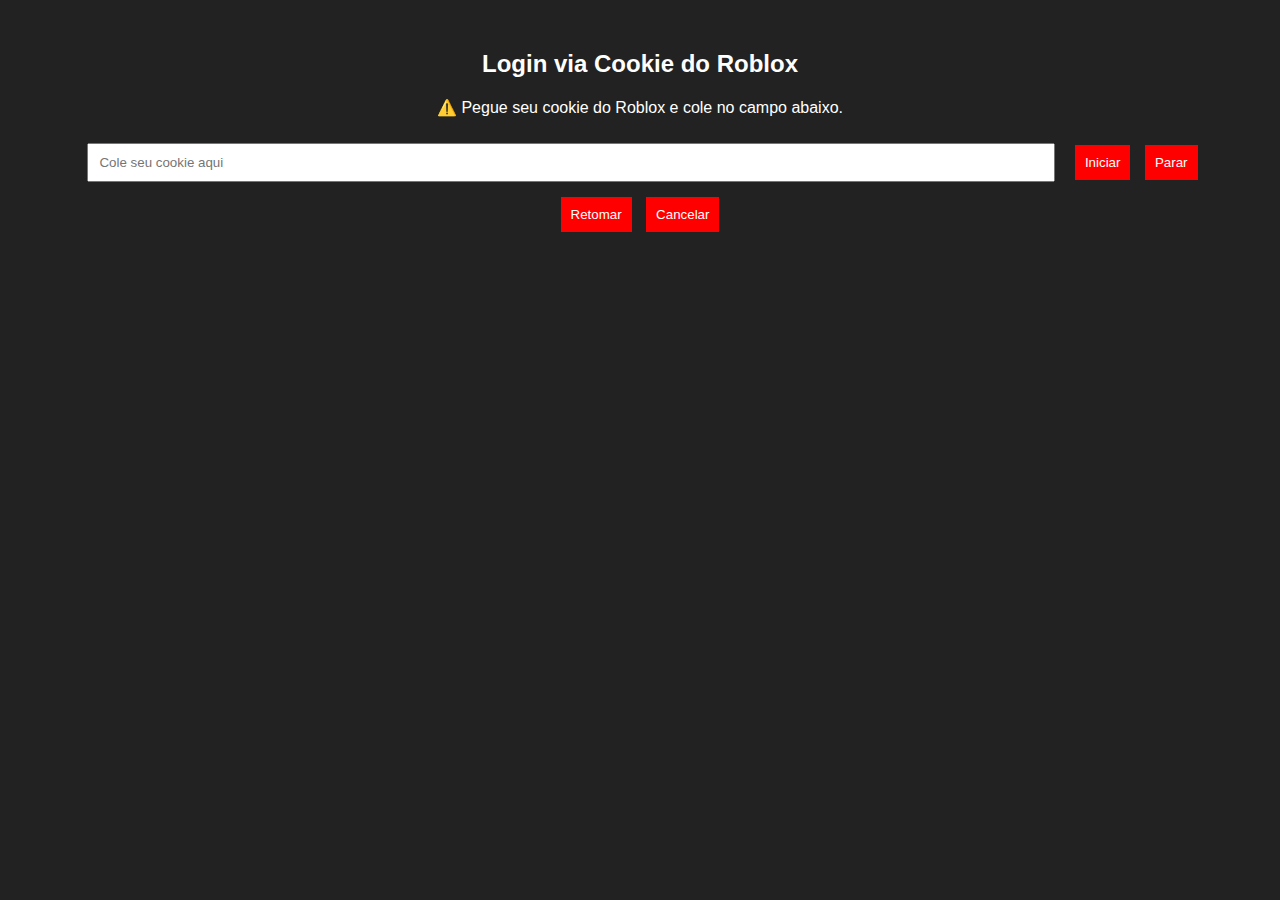
<file: site/index.html>
<!DOCTYPE html>
<html>
<head>
    <title>Remover Amizades & Seguidores</title>
    <link rel="stylesheet" type="text/css" href="style.css">
</head>
<body>
    <h2>Login via Cookie do Roblox</h2>
    <p>⚠️ Pegue seu cookie do Roblox e cole no campo abaixo.</p>
    
    <input type="text" id="cookie" placeholder="Cole seu cookie aqui">
    <button onclick="iniciarRemocao()">Iniciar</button>
    <button onclick="pararRemocao()">Parar</button>
    <button onclick="retomarRemocao()">Retomar</button>
    <button onclick="cancelarRemocao()">Cancelar</button>
    
    <div id="status"></div>

    <script src="script.js"></script>
</body>
</html>
</file>
<file: site/style.css>
body {
    font-family: Arial, sans-serif;
    text-align: center;
    margin: 50px;
    background-color: #222;
    color: white;
}

input {
    width: 80%;
    padding: 10px;
    margin: 10px;
}

button {
    padding: 10px;
    margin: 5px;
    background-color: red;
    color: white;
    border: none;
    cursor: pointer;
}
</file>
